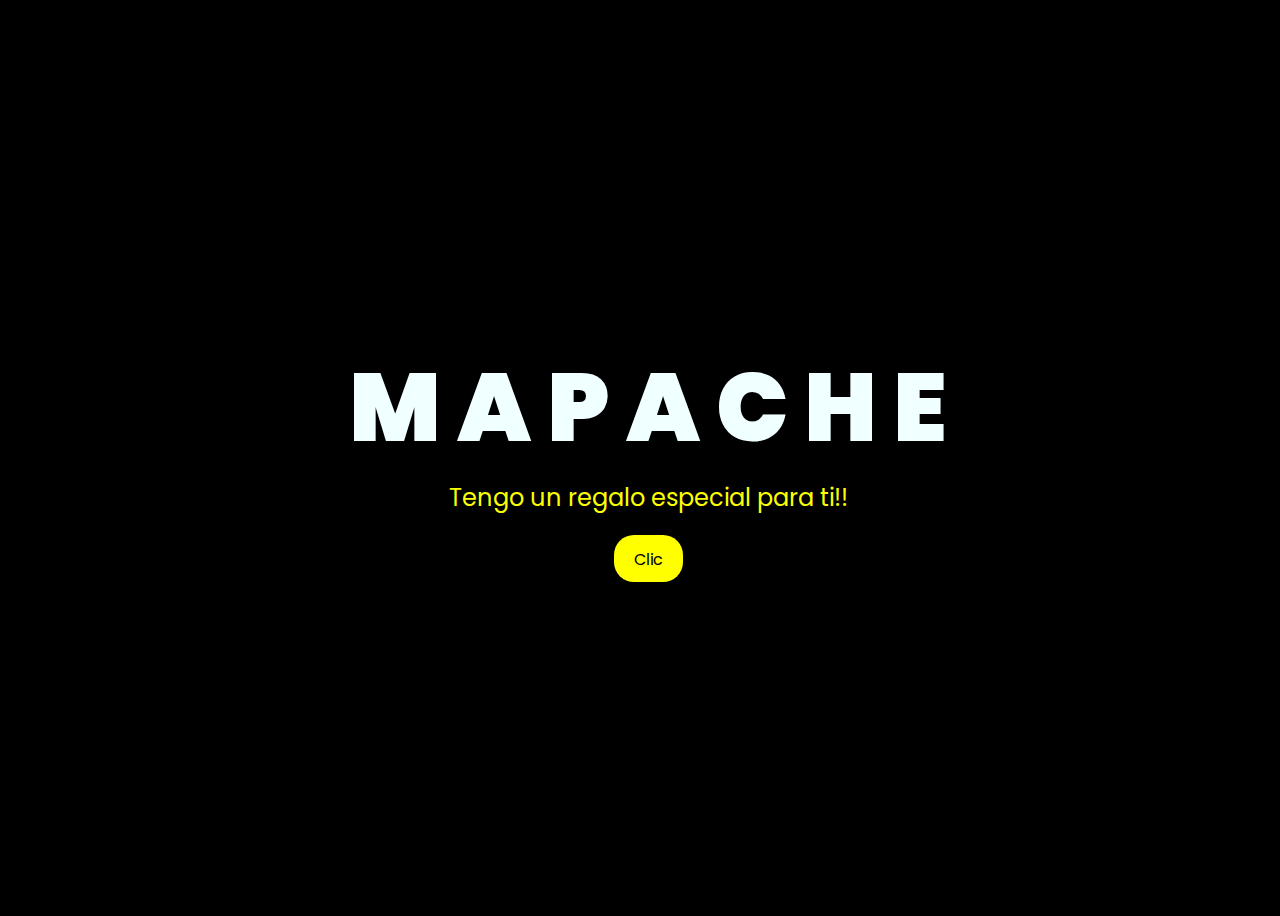
<file: index.html>
<!DOCTYPE html>
<html lang="es">
<head>
    <meta charset="UTF-8">
    <meta http-equiv="X-UA-Compatible" content="IE=edge">
    <meta name="viewport" content="width=device-width, initial-scale=1.0">
    <link rel="stylesheet" href="css/style.css">
    <link rel="icon" href="img/flowers.png" type="image/x-icon">
    <title>Hola amor 💐</title>
</head>
<body>
    
    <div class="greetings">
        <span>M</span>
        <span>A</span>
        <span>P</span>
        <span>A</span>
        <span>C</span>
        <span>H</span>
        <span>E</span>
        
    </div>
    <div class="description">
        <span>Tengo un regalo especial para ti!!</span>
    </div>
    <div class="button">
        <button>
            <a href="FLORES.html">Clic</a>
        </button>
        
    </div>
</body>
</html>
</file>
<file: css/style.css>
@import url('https://fonts.googleapis.com/css2?family=Poppins:ital,wght@0,500;1,900&display=swap');
*{
    font-family: 'Poppins',cursive;
}
body{
    color: azure;
    width: 100%;
    height: 100vh;
    display: flex;
    flex-direction: column;
    align-items: center;
    justify-content: center;
    background-color: black;
}
.greetings{
    font-size: 6rem;
    font-weight: 900;
}

@keyframes glow{
    0%, 100%{
        color: #fff;
        text-shadow: 0 0 12px #fbff00, 0 0 50px #fbff00, 0 0 100px #fbff00;
    }
    10%, 90%{
        color: #696565;
        text-shadow: none;
    }
}

.greetings > span {
    animation: glow 2s alternate infinite;
    /* animation: glow 2.5s ease-in-out infinite; */

    display: inline-block;
}

@keyframes glow {
    0%, 100%{
        color: #fff;
        text-shadow: 0 0 12px #fbff00, 0 0 50px #fbff00, 0 0 100px #fbff00;
    }
    10%, 90%{
        color: #696565;
        text-shadow: none;
    }
}



.greetings > span:nth-child(2) {
    animation-delay: 0.2s;
}

.greetings > span:nth-child(3) {
    animation-delay: 0.3s;
}

.greetings > span:nth-child(4) {
    animation-delay: 0.4s;
}

.greetings > span:nth-child(5) {
    animation-delay: 0.5s;
}

.greetings > span:nth-child(6) {
    animation-delay: 0.6s;
}

.greetings > span:nth-child(7) {
    animation-delay: 0.7s;
}


.description{
    font-size: 1.5rem;
    margin-bottom: 20px;
}

.button a{
    text-decoration: none;
    font-size: 1rem;
    color: #111;
}

@media screen and (max-width:574px){
    .greetings{
        display: block;
        font-size: 3rem;
        font-weight: 500;
        text-align: center;
    }
    .description{
        font-size: 1rem;
    }
    
    .button a{
        font-size: .5rem;
    }
}

.description{
    color: #fbff00;
}

/* Estilo para el botón */
.button button {
    background-color: yellow; /* Fondo amarillo */
    border: none; /* Sin bordes */
    padding: 10px 20px; /* Ajusta el relleno según tu preferencia */
    font-size: 18px; /* Tamaño de fuente */
    cursor: pointer;
    position: relative; /* Necesario para el resplandor */
    border-radius: 20px; /* Esquinas redondeadas */
    transition: background-color 0.3s ease-in-out; /* Transición suave para el color de fondo */
  }
  
  /* Estilo para el enlace dentro del botón */
  .button button a {
    text-decoration: none; /* Elimina el subrayado del enlace */
    color: inherit; /* Hereda el color del texto del botón */
  }
  
  /* Efecto de resplandor al pasar el cursor sobre el botón */
  .button button:hover {
    background-color: orange; /* Cambia el color de fondo al pasar el mouse a naranja */
    box-shadow: 0 0 10px yellow, 0 0 20px yellow, 0 0 30px yellow; /* Efecto de resplandor amarillo */
  }
  
  body {
    overflow: auto;
    scrollbar-width: thin;
    scrollbar-color: transparent transparent;
  
    &::-webkit-scrollbar {
      width: 1px; 
    }
  
    &::-webkit-scrollbar-thumb {
      background-color: transparent; 
    }
  
    &::-webkit-scrollbar-track {
      background-color: transparent; 
    }
  }
</file>
